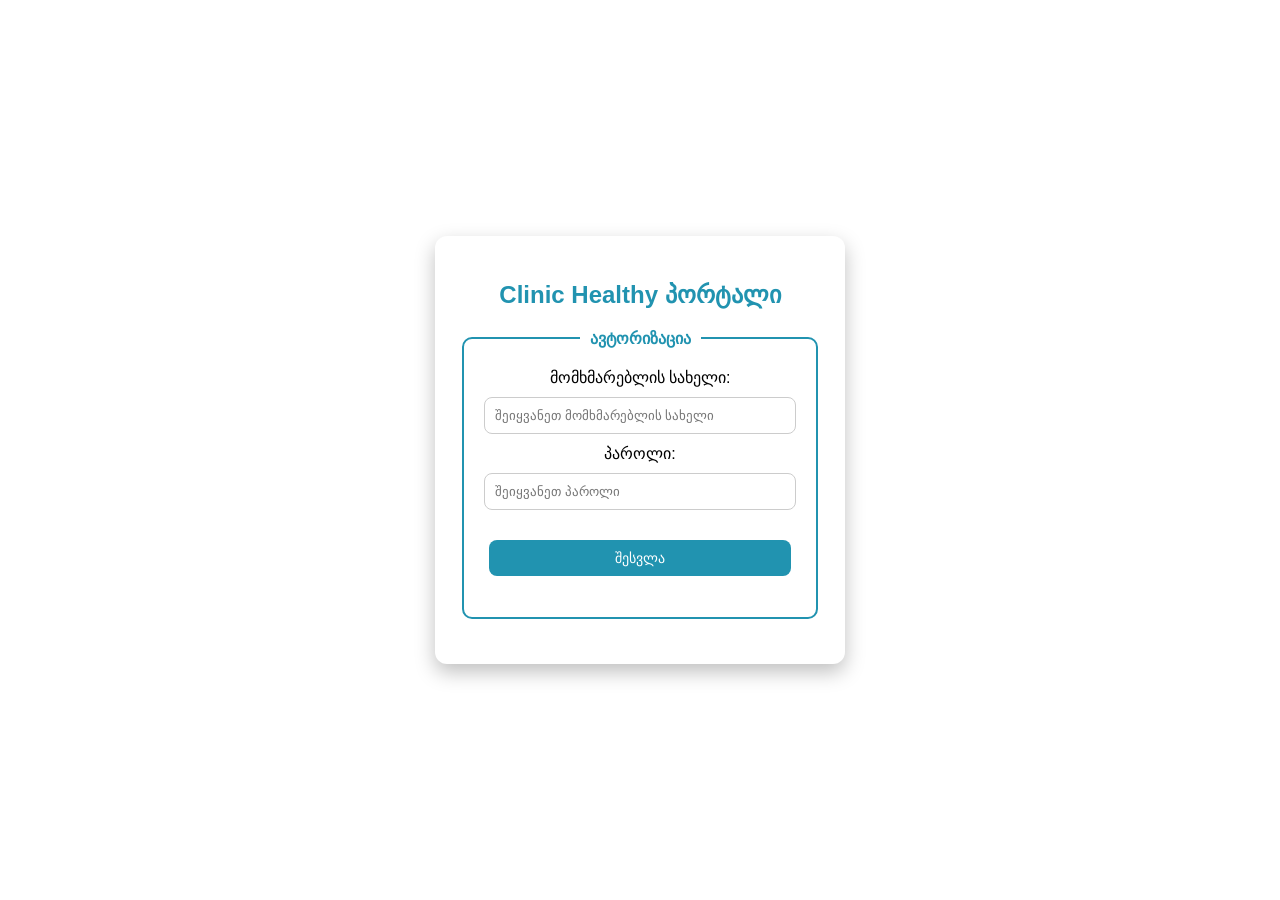
<file: index.html>
<!DOCTYPE html>
<html lang="ka">
<head>
    <meta charset="UTF-8">
    <meta name="viewport" content="width=device-width, initial-scale=1.0">
    <title>Clinic Healthy | ავტორიზაცია</title>
    <link rel="stylesheet" href="style.css">
</head>
<body>
    <div class="authorise_container">
        <h2>Clinic Healthy პორტალი</h2>

        <form id="login_form">
            <fieldset>
                <legend>ავტორიზაცია</legend>
                <div class="form-group">
                    <label for="username">მომხმარებლის სახელი:</label>
                    <input type="text" id="username" placeholder="შეიყვანეთ მომხმარებლის სახელი" required>
                </div>

                <div class="form-group">
                    <label for="password">პაროლი:</label>
                    <input type="password" id="password" placeholder="შეიყვანეთ პაროლი" required>
                </div>

                <div class="button_group">
                    <button type="submit" id="login_btn">შესვლა</button>
                </div>

                <p id="result"></p>
            </fieldset>
        </form>
    </div>

    <script src="script.js"></script>
</body>
</html>
</file>
<file: style.css>
/* Body: Gradient მთელ ეკრანზე, ყუთი შუაში */
html, body {
    height: 100%;
    margin: 0;
    font-family: Arial, sans-serif;
    background: linear-gradient(to right, #2193b0);
    display: flex;
    justify-content: center;
    align-items: center;
}

/* ყუთი */
.authorise_container {
    width: 360px;
    padding: 25px;
    background-color: #fff;
    border-radius: 12px;
    box-shadow: 0 8px 20px rgba(0,0,0,0.25);
    text-align: center;
}

/* სათაური */
.authorise_container h2 {
    color: #2193b0;
    margin-bottom: 20px;
}

/* Fieldset */
fieldset {
    border: 2px solid #2193b0;
    border-radius: 10px;
    padding: 20px;
    margin-bottom: 20px;
}

/* Legend */
legend {
    font-weight: bold;
    color: #2193b0;
    padding: 0 10px;
}

/* Inputs */
input {
    width: 100%;
    padding: 10px;
    margin: 10px 0;
    border-radius: 8px;
    border: 1px solid #ccc;
    box-sizing: border-box;
}

/* Button ჯგუფი */
.button_group {
    display: flex;
    justify-content: space-between;
    margin-top: 15px;
}

/* ღილაკები */
button {
    flex: 1;
    padding: 10px;
    margin: 5px;
    border: none;
    border-radius: 8px;
    background-color: #2193b0;
    color: #fff;
    cursor: pointer;
    font-size: 14px;
    transition: 0.3s;
}

button:hover {
    background-color: #6dd5ed;
}

/* შედეგის ტექსტი */
#result {
    margin-top: 10px;
    font-weight: bold;
}
</file>
<file: dashboard.css>
* {
    text-decoration: none !important;
    box-sizing: border-box !important;
}

/* RESET */
* {
    margin: 0;
    padding: 0;
    box-sizing: border-box;
}

body {
    font-family: "Segoe UI", sans-serif;
    background-color: #f4f6f8;
    color: #333;
}

/* SIDEBAR */
.left_main_container {
    position: fixed;
    top: 0;
    left: 0;
    width: 240px;
    height: 100vh;
    background-color: #ffffff;
    border-right: 1px solid #e0e0e0;
    display: flex;
    flex-direction: column;
    align-items: center;
    z-index: 1000;
    transition: transform 0.3s ease;
}

/* LOGO */
.top_left_container {
    width: 100%;
    padding: 25px 0;
    border-bottom: 1px solid #eee;
    display: flex;
    justify-content: center;
    align-items: center;
}

#clinic-logo {
    width: 90px;
    height: auto;
}

/* MENU */
.bottom_left_container {
    width: 100%;
    flex: 1;
    overflow-y: auto; /* Scrollable menu if too long */
}

.bottom_left_container ul {
    list-style: none;
    width: 100%;
    padding: 20px 0;
}

.bottom_left_container li {
    padding: 14px 25px;
    font-size: 15px;
    color: #333;
    display: flex;
    align-items: center;
    gap: 10px;
    cursor: pointer;
    transition: background 0.2s ease, color 0.2s ease;
}

/* Hover */
.bottom_left_container li:hover {
    background-color: #f0f4ff;
    color: #1a73e8;
}

/* Active */
.bottom_left_container li.active {
    background-color: #e8f0fe;
    color: #1a73e8;
    font-weight: 600;
    border-left: 4px solid #1a73e8;
}

/* MAIN CONTENT */
.main_content {
    margin-left: 240px;
    padding: 20px;
    transition: margin-left 0.3s ease;
    min-height: 100vh;
}

/* USER INFO BAR (inline at top of content) */
.user-info-bar {
    display: flex;
    justify-content: flex-end;
    margin-bottom: 16px;
}

.user-info-badge {
    display: flex;
    align-items: center;
    gap: 8px;
    background: #fff;
    padding: 6px 14px;
    border-radius: 20px;
    box-shadow: 0 1px 4px rgba(0,0,0,0.08);
    font-size: 0.85em;
    color: #333;
}

.user-info-badge .user-avatar {
    width: 26px;
    height: 26px;
    background: #2196f3;
    color: white;
    border-radius: 50%;
    display: flex;
    align-items: center;
    justify-content: center;
    font-weight: bold;
    font-size: 0.75em;
    flex-shrink: 0;
}

.user-info-badge .user-name {
    font-weight: 600;
    white-space: nowrap;
}

.user-info-badge .user-role-separator {
    color: #ccc;
    font-weight: 300;
}

.user-info-badge .user-role {
    color: #666;
    white-space: nowrap;
}

.menu-item a {
    width: 100%;
    display: flex;
    align-items: center;
    gap: 10px;
    color: inherit;
    text-decoration: none;
}

/* DASHBOARD CONTAINER */
.clinic_dashboard_informations {
    display: flex;
    flex-wrap: wrap; /* Key for responsiveness */
    justify-content: flex-start; /* Align left */
    gap: 24px;
    margin-top: 20px;
}

/* COMMON CARD STYLE */
.dashboard-card {
    display: flex;
    flex-direction: column;
    justify-content: space-between;
    width: 220px; /* Slightly wider */
    height: 140px;
    padding: 20px;
    border-radius: 12px;
    box-shadow: 0 4px 6px rgba(0,0,0,0.1);
    color: white;
    transition: transform 0.2s ease, box-shadow 0.2s ease;
    flex-grow: 1; /* Stretch on smaller screens */
    min-width: 200px;
}

.dashboard-card:hover {
    transform: translateY(-5px);
    box-shadow: 0 8px 15px rgba(0,0,0,0.2);
}

/* CARD COLORS */
.patients { background-color: #4caf50; } /* Green */
.available_staff { background-color: #ff9800; } /* Orange */
.appointments { background-color: #9c27b0; } /* Purple */
.today_patients { background-color: #2196f3; } /* Blue */
.lab_tests { background-color: #009688; } /* Teal */

/* CARD TEXT/ICONS */
.card-title {
    font-size: 18px;
    font-weight: 500;
}

.card-bottom {
    display: flex;
    justify-content: space-between;
    align-items: center;
    margin-top: auto;
}

.poi {
    font-size: 32px;
    font-weight: bold;
}

.dashboard-card i {
    display: flex;
    align-items: center;
    justify-content: center;
    width: 45px;
    height: 45px;
    background-color: rgba(255, 255, 255, 0.2);
    border-radius: 50%;
    font-size: 20px;
}

/* CHARTS SECTION */
.charts_container {
    display: flex;
    gap: 24px;
    margin-top: 40px;
    flex-wrap: wrap;
}

.chart_card {
    background: white;
    padding: 20px;
    border-radius: 12px;
    box-shadow: 0 4px 6px rgba(0,0,0,0.1);
    flex: 1;
    min-width: 300px;
}

.chart_card h3 {
    margin-bottom: 20px;
    color: #444;
}

/* RECENT APPOINTMENTS TABLE */
.recent_appointments {
    margin-top: 40px;
    background: white;
    padding: 20px;
    border-radius: 12px;
    box-shadow: 0 4px 6px rgba(0,0,0,0.1);
    overflow-x: auto;
}

.recent_appointments h3 {
    margin-bottom: 20px;
    color: #444;
}

table {
    width: 100%;
    border-collapse: collapse;
}

th, td {
    padding: 12px 15px;
    text-align: left;
    border-bottom: 1px solid #ddd;
}

th {
    background-color: #f8f9fa;
    color: #555;
    font-weight: 600;
}

tr:hover {
    background-color: #f1f1f1;
}

/* STATUS BADGES */
.status {
    padding: 5px 10px;
    border-radius: 20px;
    font-size: 12px;
    font-weight: bold;
    color: white;
}

.status.confirmed { background-color: #4caf50; }
.status.pending { background-color: #ff9800; }
.status.cancelled { background-color: #f44336; }

/* Sidebar Toggle Button (Hidden on Desktop) */
.sidebar-toggle {
    display: none;
    position: fixed;
    top: 15px;
    left: 15px;
    z-index: 1100;
    background: #fff;
    border: none;
    font-size: 24px;
    cursor: pointer;
    padding: 10px;
    border-radius: 5px;
    box-shadow: 0 2px 5px rgba(0,0,0,0.2);
}

/* Overlay (Hidden on Desktop) */
.sidebar-overlay {
    display: none;
    position: fixed;
    top: 0;
    left: 0;
    width: 100%;
    height: 100%;
    background: rgba(0,0,0,0.5);
    z-index: 900;
    opacity: 0;
    transition: opacity 0.3s ease;
}

/* RESPONSIVE DESIGN */
@media screen and (max-width: 768px) {
    .left_main_container {
        transform: translateX(-100%); /* Hide sidebar */
    }

    .left_main_container.open {
        transform: translateX(0); /* Show sidebar */
    }

    .main_content {
        margin-left: 0; /* Remove margin */
        padding-top: 70px; /* Space for toggle button */
    }

    .sidebar-toggle {
        display: block; /* Show toggle button */
    }

    .sidebar-overlay.active {
        display: block;
        opacity: 1;
    }
    
    .clinic_dashboard_informations {
        justify-content: center;
    }

    .dashboard-card {
        width: 100%; /* Full width cards on mobile */
        max-width: 400px;
    }
    
    
    .charts_container {
        flex-direction: column;
    }

    .user-info-bar {
        justify-content: center;
    }

    .user-info-badge .user-name {
        display: none;
    }

    .user-info-badge .user-role-separator {
        display: none;
    }
}

/* =========================================
   PATIENTS PAGE STYLING
   ========================================= */

.patients-header {
    display: flex;
    justify-content: space-between;
    align-items: center;
    margin-bottom: 24px;
    flex-wrap: wrap;
    gap: 15px;
}

.actions {
    display: flex;
    gap: 15px;
}

.search-input {
    padding: 10px 15px;
    border: 1px solid #ccc;
    border-radius: 6px;
    width: 250px;
}

.btn-primary {
    background-color: #1a73e8;
    color: white;
    border: none;
    padding: 10px 20px;
    border-radius: 6px;
    cursor: pointer;
    font-weight: 600;
    transition: background 0.2s;
}

.btn-primary:hover {
    background-color: #1557b0;
}

/* Patients Grid */
.patients-grid {
    display: grid;
    grid-template-columns: repeat(auto-fill, minmax(300px, 1fr));
    gap: 20px;
}

.patient-card {
    background: white;
    border-radius: 12px;
    box-shadow: 0 4px 6px rgba(0,0,0,0.05);
    padding: 20px;
    transition: transform 0.2s, box-shadow 0.2s;
    border: 1px solid #eee;
}

.patient-card:hover {
    transform: translateY(-3px);
    box-shadow: 0 6px 12px rgba(0,0,0,0.1);
}

.patient-header {
    display: flex;
    align-items: center;
    gap: 15px;
    margin-bottom: 15px;
    border-bottom: 1px solid #f0f0f0;
    padding-bottom: 10px;
}

.patient-avatar {
    width: 50px;
    height: 50px;
    background-color: #e8f0fe;
    color: #1a73e8;
    border-radius: 50%;
    display: flex;
    align-items: center;
    justify-content: center;
    font-size: 20px;
    font-weight: bold;
}

.patient-info-main h3 {
    font-size: 18px;
    margin-bottom: 4px;
    color: #333;
}

.patient-id {
    font-size: 13px;
    color: #666;
}

.patient-status {
    margin-left: auto;
    padding: 4px 8px;
    border-radius: 4px;
    color: white;
    font-size: 11px;
    font-weight: bold;
    text-transform: uppercase;
}

.patient-body p {
    font-size: 14px;
    color: #555;
    margin-bottom: 10px;
}

.patient-footer {
    margin-top: 15px;
}

.view-btn {
    width: 100%;
    padding: 8px;
    border: 1px solid #1a73e8;
    background: transparent;
    color: #1a73e8;
    border-radius: 6px;
    cursor: pointer;
    font-weight: 500;
    transition: all 0.2s;
}

.view-btn:hover {
    background: #1a73e8;
    color: white;
}

/* =========================================
   MODAL & FORM STYLING
   ========================================= */

.modal {
    display: none; 
    position: fixed; 
    z-index: 2000; 
    left: 0;
    top: 0;
    width: 100%; 
    height: 100%; 
    overflow: auto; 
    background-color: rgba(0,0,0,0.5); 
    backdrop-filter: blur(4px);
}

.modal-content {
    background-color: #fff;
    margin: 5% auto; 
    padding: 30px;
    border-radius: 12px;
    width: 90%; 
    max-width: 800px;
    box-shadow: 0 10px 25px rgba(0,0,0,0.2);
    position: relative;
    animation: slideDown 0.3s ease-out;
}

@keyframes slideDown {
    from { transform: translateY(-50px); opacity: 0; }
    to { transform: translateY(0); opacity: 1; }
}

.close-modal {
    color: #aaa;
    float: right;
    font-size: 28px;
    font-weight: bold;
    cursor: pointer;
}

.close-modal:hover {
    color: #000;
}

/* Form Styles */
fieldset {
    border: 1px solid #e0e0e0;
    border-radius: 8px;
    padding: 15px;
    margin-bottom: 20px;
}

legend {
    padding: 0 10px;
    font-weight: 600;
    color: #1a73e8;
}

.form-row {
    display: flex;
    gap: 20px;
    margin-bottom: 15px;
}

.form-group {
    flex: 1;
    display: flex;
    flex-direction: column;
    gap: 5px;
}

.form-group label {
    font-size: 13px;
    font-weight: 500;
    color: #555;
}

.form-group input, 
.form-group select, 
.form-group textarea {
    padding: 10px;
    border: 1px solid #ccc;
    border-radius: 6px;
    font-size: 14px;
    transition: border-color 0.2s;
}

.form-group input:focus, 
.form-group select:focus, 
.form-group textarea:focus {
    border-color: #1a73e8;
    outline: none;
}

.full-width {
    width: 100%;
}

.consent-group {
    flex-direction: row;
    align-items: center;
    gap: 10px;
    margin: 20px 0;
    padding: 15px;
    background: #f9f9f9;
    border-radius: 6px;
}

.submit-btn {
    width: 100%;
    padding: 12px;
    background-color: #28a745;
    color: white;
    border: none;
    border-radius: 6px;
    font-size: 16px;
    font-weight: bold;
    cursor: pointer;
    transition: background 0.2s;
}

.submit-btn:hover {
    background-color: #218838;
}

/* Responsive Form */
@media screen and (max-width: 600px) {
    .form-row {
        flex-direction: column;
        gap: 15px;
    }
    
    .modal-content {
        margin: 10% auto;
        width: 95%;
        padding: 20px;
    }
}

/* =========================================
   VIEW PATIENT MODAL STYLING
   ========================================= */
.patient-details-view {
    display: grid;
    grid-template-columns: repeat(auto-fit, minmax(250px, 1fr));
    gap: 20px;
    margin-top: 20px;
}

.detail-group {
    background: #f8f9fa;
    padding: 15px;
    border-radius: 8px;
    border: 1px solid #eee;
}

.detail-group h3 {
    margin-bottom: 15px;
    font-size: 16px;
    color: #1a73e8;
    border-bottom: 1px solid #e0e0e0;
    padding-bottom: 8px;
}

.detail-group p {
    margin-bottom: 8px;
    font-size: 14px;
    color: #444;
}

.detail-group strong {
    color: #222;
    font-weight: 600;
}

/* =========================================
   CUSTOM TAG DROPDOWN SELECTOR
   ========================================= */

.tag-selected-items {
    display: flex;
    flex-wrap: wrap;
    gap: 8px;
    margin-bottom: 8px;
    min-height: 0;
}

.tag-selected-items:empty {
    display: none;
}

.tag-chip {
    display: inline-flex;
    align-items: center;
    gap: 6px;
    background: linear-gradient(135deg, #e8f0fe, #d2e3fc);
    color: #1a73e8;
    padding: 6px 10px;
    border-radius: 20px;
    font-size: 13px;
    font-weight: 500;
    animation: tagAppear 0.2s ease-out;
    border: 1px solid #c5d8f8;
}

@keyframes tagAppear {
    from { transform: scale(0.8); opacity: 0; }
    to { transform: scale(1); opacity: 1; }
}

.tag-chip .tag-remove {
    display: inline-flex;
    align-items: center;
    justify-content: center;
    width: 18px;
    height: 18px;
    background: #1a73e8;
    color: white;
    border-radius: 50%;
    font-size: 11px;
    cursor: pointer;
    transition: background 0.2s, transform 0.15s;
    border: none;
    line-height: 1;
}

.tag-chip .tag-remove:hover {
    background: #d93025;
    transform: scale(1.15);
}

.custom-dropdown {
    position: relative;
    width: 100%;
}

.custom-dropdown-trigger {
    display: flex;
    align-items: center;
    justify-content: space-between;
    padding: 10px 14px;
    border: 1px solid #ccc;
    border-radius: 8px;
    background: #fff;
    cursor: pointer;
    transition: border-color 0.2s, box-shadow 0.2s;
    font-size: 14px;
    color: #555;
    min-height: 42px;
}

.custom-dropdown-trigger:hover {
    border-color: #1a73e8;
}

.custom-dropdown-trigger.active {
    border-color: #1a73e8;
    box-shadow: 0 0 0 3px rgba(26, 115, 232, 0.15);
}

.custom-dropdown-trigger i {
    transition: transform 0.2s;
    font-size: 12px;
    color: #888;
}

.custom-dropdown-trigger.active i {
    transform: rotate(180deg);
}

.dropdown-placeholder {
    color: #999;
}

.custom-dropdown-menu {
    display: none;
    position: absolute;
    top: calc(100% + 4px);
    left: 0;
    right: 0;
    background: #fff;
    border: 1px solid #ddd;
    border-radius: 10px;
    box-shadow: 0 8px 24px rgba(0, 0, 0, 0.12);
    z-index: 3000;
    max-height: 320px;
    overflow: hidden;
    animation: dropdownOpen 0.2s ease-out;
}

@keyframes dropdownOpen {
    from { opacity: 0; transform: translateY(-8px); }
    to { opacity: 1; transform: translateY(0); }
}

.custom-dropdown-menu.open {
    display: block;
}

.dropdown-search {
    width: 100%;
    padding: 10px 14px;
    border: none;
    border-bottom: 1px solid #eee;
    font-size: 14px;
    outline: none;
    background: #fafafa;
    border-radius: 10px 10px 0 0;
}

.dropdown-search:focus {
    background: #fff;
}

.dropdown-options {
    max-height: 260px;
    overflow-y: auto;
    padding: 6px 0;
}

.dropdown-options::-webkit-scrollbar {
    width: 6px;
}

.dropdown-options::-webkit-scrollbar-track {
    background: transparent;
}

.dropdown-options::-webkit-scrollbar-thumb {
    background: #ccc;
    border-radius: 3px;
}

.dropdown-group-label {
    padding: 8px 14px 4px;
    font-size: 12px;
    font-weight: 700;
    color: #888;
    text-transform: uppercase;
    letter-spacing: 0.5px;
    pointer-events: none;
    border-top: 1px solid #f0f0f0;
    margin-top: 4px;
}

.dropdown-group-label:first-child {
    border-top: none;
    margin-top: 0;
}

.dropdown-option {
    padding: 9px 14px 9px 28px;
    font-size: 14px;
    color: #333;
    cursor: pointer;
    transition: background 0.15s;
    display: flex;
    align-items: center;
    gap: 8px;
}

.dropdown-option:hover {
    background: #f0f4ff;
}

.dropdown-option.selected {
    background: #e8f0fe;
    color: #1a73e8;
    font-weight: 500;
}

.dropdown-option.selected::before {
    content: '\f00c';
    font-family: 'Font Awesome 6 Free';
    font-weight: 900;
    font-size: 11px;
    color: #1a73e8;
    margin-left: -16px;
}

.dropdown-option.hidden {
    display: none;
}

/* Modal improvements for the doctor form */
#doctor-modal .modal-content {
    max-width: 680px;
    max-height: 90vh;
    overflow-y: auto;
    padding: 28px 32px;
}

#doctor-modal .modal-content::-webkit-scrollbar {
    width: 6px;
}

#doctor-modal .modal-content::-webkit-scrollbar-track {
    background: transparent;
}

#doctor-modal .modal-content::-webkit-scrollbar-thumb {
    background: #ccc;
    border-radius: 3px;
}

@media screen and (max-width: 768px) {
    #doctor-modal .modal-content {
        max-width: 95%;
        padding: 20px 16px;
        margin: 3% auto;
    }

    .tag-chip {
        font-size: 12px;
        padding: 4px 8px;
    }

    .custom-dropdown-menu {
        max-height: 260px;
    }
}
</file>
